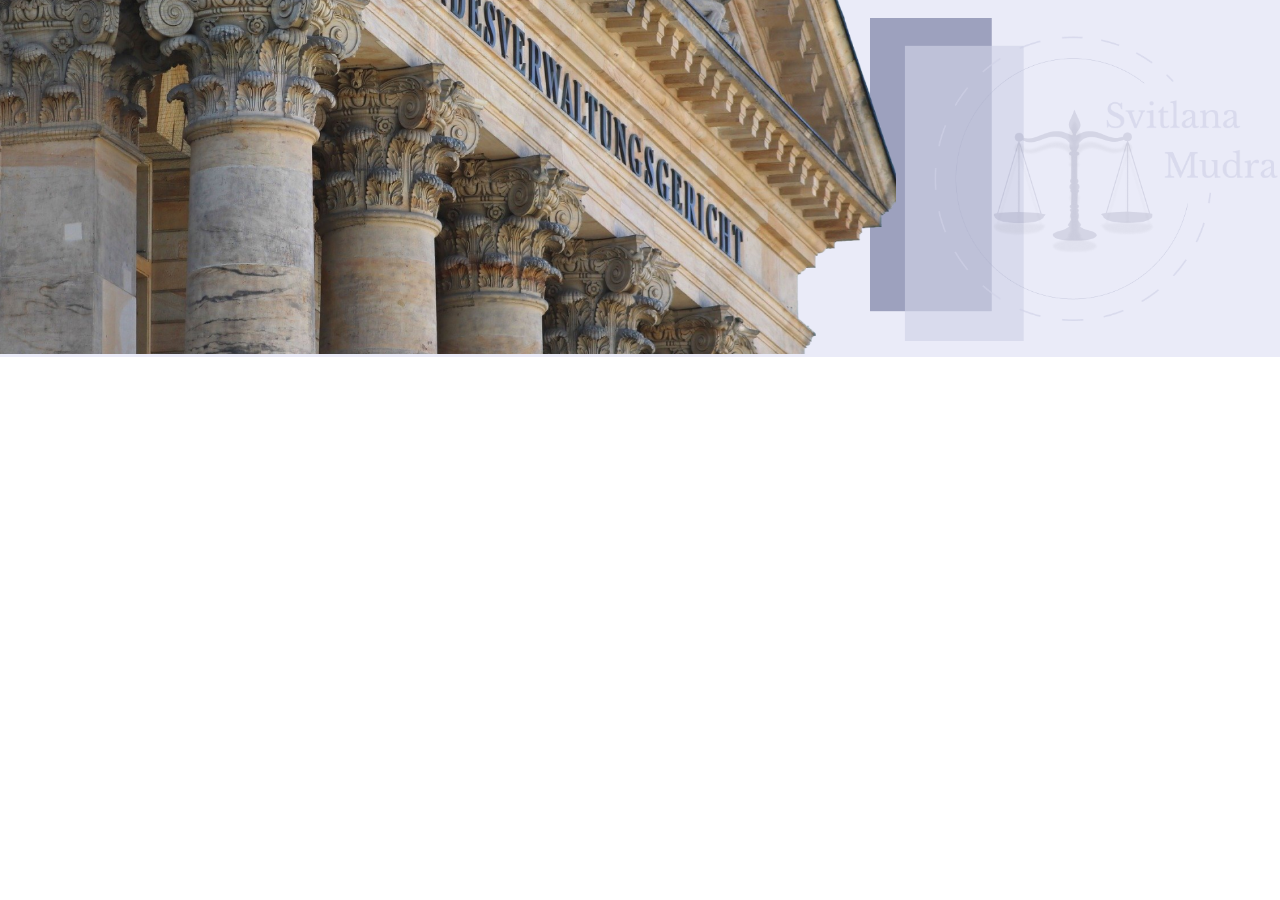
<file: index.html>
<!DOCTYPE html>
<html lang="ua">
  <head>
    <meta charset="UTF-8" />
    <meta http-equiv="X-UA-Compatible" content="IE=edge" />
    <meta name="viewport" content="width=device-width, initial-scale=1.0" />
    <title>Svitlana Mudra|Private Lawyer</title>
    <link rel="preconnect" href="https://fonts.googleapis.com" />
    <link rel="preconnect" href="https://fonts.gstatic.com" crossorigin />
    <link
      href="https://fonts.googleapis.com/css2?family=Montserrat:wght@400;500;600;700&display=swap"
      rel="stylesheet"
    />
    <link rel="stylesheet" href="./styles/style.css" />
  </head>
  <body>
    <section class="hero">
      <img
        src="./images/main_bg.png"
        alt="федеральный административный суд"
        class="hero__bg"
      />
      <img src="./images/decorblock_mpage.svg" alt="" class="hero__db" />
      <img src="./images/logo_big.png" alt="" class="hero__logo" />
    </section>
    
  </body>
</html>
</file>
<file: styles/style.css>
* {
  margin: 0;
  padding: 0;
  box-sizing: border-box;
}

html {
  font-size: 62.5%;
}

body {
  font-family: Montserrat;
}

p {
  font-weight: 500;
  font-size: 1.6rem;
  line-height: 2rem;
  text-align: justify;
  color: #000000;
}

h1 {
  font-size: 4.8rem;
  line-height: 6rem;
}

h1,
h3,
h4 {
  color: #0a0f3d;
  text-shadow: 0px 3px 4px rgba(10, 15, 61, 0.3);
}

h1,
h2,
h3,
h4 {
  font-weight: bold;
  text-transform: uppercase;
}

h2 {
  font-size: 20rem;
  line-height: 19.5rem;
  text-align: center;
  color: rgba(170, 173, 200, 0.65);
}

h3 {
  font-size: 2.4rem;
  line-height: 3rem;
}

h4 {
  font-size: 2rem;
  line-height: 2.4rem;
}

a {
  text-decoration: none;
}

.container {
  width: 66%;
  margin: 0 auto;
}

/* MENU */
.header {
  background: linear-gradient(180deg, #e9ebf8 0%, rgba(255, 255, 255, 0) 100%);
  width: 100%;
}

.menu {
  align-items: center;
  display: flex;
  justify-content: space-between;
  min-height: 12vh;
  margin-top: -0.4rem;
}

.logo {
  margin-left: 3rem;
}

.list {
  display: flex;
}

.list__item {
  font-weight: 600;
  font-size: 1.5rem;
  line-height: 1.8rem;
  list-style: none;
  margin-right: 2rem;
}

.list :last-child {
  margin-right: 0;
}

.list__item a {
  color: #0a0f3d;
}

/* HERO SECTION */
.hero {
  position: relative;
  z-index: 1;
  background: rgba(222, 224, 245, 0.65);
}

.hero__bg {
  width: 70%;
}

.hero__db,
.hero__logo {
  position: absolute;
}

.hero__db {
  right: 20%;
  top: 5%;
  width: 12%;
  z-index: -2;
}

.hero__logo {
  display: block;
  width: 27%;
  top: 10%;
  right: 0;
  z-index: -2;
}

/* PROMO */
.main__heading {
  background: url(../images/decorblock4.png) center no-repeat;
  text-align: center;
  width: 79.6rem;
}

.main__heading h1 {
  padding-bottom: 4rem;
}

/* SECTION HEADING */
.section__heading {
  color: rgba(170, 173, 200, 0.65);
  text-shadow: 25px 0px 0px rgba(208, 210, 231, 0.65);
  width: 21rem;
  word-wrap: break-word;
}

/* SERVICE */
.container--service,
.wrapper {
  display: flex;
}

.section {
  margin: 3rem 0 5rem 10rem;
}

.list--service {
  margin: 1.5rem 0 0 3rem;
}

.list__item--service {
  color: #000000;
  font-size: 2rem;
  line-height: 40px;
}

.service__bg {
  max-width: 100%;
}
.service__heading {
  margin-top: 2.2rem;
}

.service__heading--first {
  margin-top: 6.5rem;
}

.wrapper--decorative {
  display: flex;
  flex-direction: column;
  justify-content: space-between;
  margin: 6.5rem 0 0 1.5rem;
}

/* SERVICE ARTICLE */
.article {
  display: grid;
  grid-template-rows: max-content;
  min-height: 37rem;
  padding: 0 0 6.5rem 6rem;
  margin: 3rem;
  background: linear-gradient(to left, transparent 50%, #e0e1ef 50%) top / 100%
      10%,
    linear-gradient(to left, transparent 50%, #e0e1ef 50%) bottom/100% 10%,
    linear-gradient(to left, transparent 50%, #e0e1ef 50%) left/10% 80%;
  background-repeat: no-repeat;
}

.container--article {
  width: 47%;
}

.article p {
  justify-self: center;
  align-self: center;
}

.article__heading {
  margin: 0;
  justify-self: flex-end;
}

.article__heading--reverse {
  margin: 0;
  justify-content: flex-start;
}

.article--reverse {
  background: linear-gradient(to right, transparent 50%, #e0e1ef 50%) top / 100%
      10%,
    linear-gradient(to right, transparent 50%, #e0e1ef 50%) bottom / 100% 10%,
    linear-gradient(to right, transparent 50%, #e0e1ef 50%) right / 10% 80%;
  background-repeat: no-repeat;
  padding: 0 6.5rem 0 6rem;
}

/* ABOUT ME SECTION */
.about-me,
.about-me__card {
  display: flex;
}

.about-me {
  align-items: flex-start;
  margin-top: 4rem;
  justify-content: space-between;
}

.about-me__wrapper {
  position: relative;
}

.about-me__image {
  display: inline-block;
  background: linear-gradient(to left, transparent 50%, #a8abc2 50%) top / 100%
      10%,
    linear-gradient(to left, transparent 50%, #a8abc2 50%) top left / 20% 70%,
    linear-gradient(to right, transparent 50%, #c7c9db 50%) bottom / 100% 10%,
    linear-gradient(to right, transparent 50%, #c7c9db 50%) bottom right / 20%
      70%;
  background-repeat: no-repeat;
  padding: 4rem;
  width: 100%;
}

.about-me__card {
  align-items: center;
  flex-direction: column;
  margin-left: 9rem;
}

.about-me__text {
  font-weight: 500;
  font-size: 1.6rem;
  line-height: 2rem;
  text-align: justify;
  margin-top: 4rem;
}

.about-me__heading {
  position: absolute;
  bottom: 5px;

}
/* EXPERIENCE SECTION */
.number {
  display: inline-block;
  text-align: center;
  font-weight: bold;
  font-size: 14.4rem;
  line-height: 17.6rem;
  color: #0a0f3d;
  text-shadow: 20px 28px 12px rgba(10, 15, 61, 0.3);
  background: linear-gradient(to left, transparent 0%, #c7c9db 0%) right bottom /
      80% 85%,
    linear-gradient(to right, transparent 0%, #a8abc2 0%) left top / 80% 90%;
  background-repeat: no-repeat;
  padding: 6rem;
}
</file>
